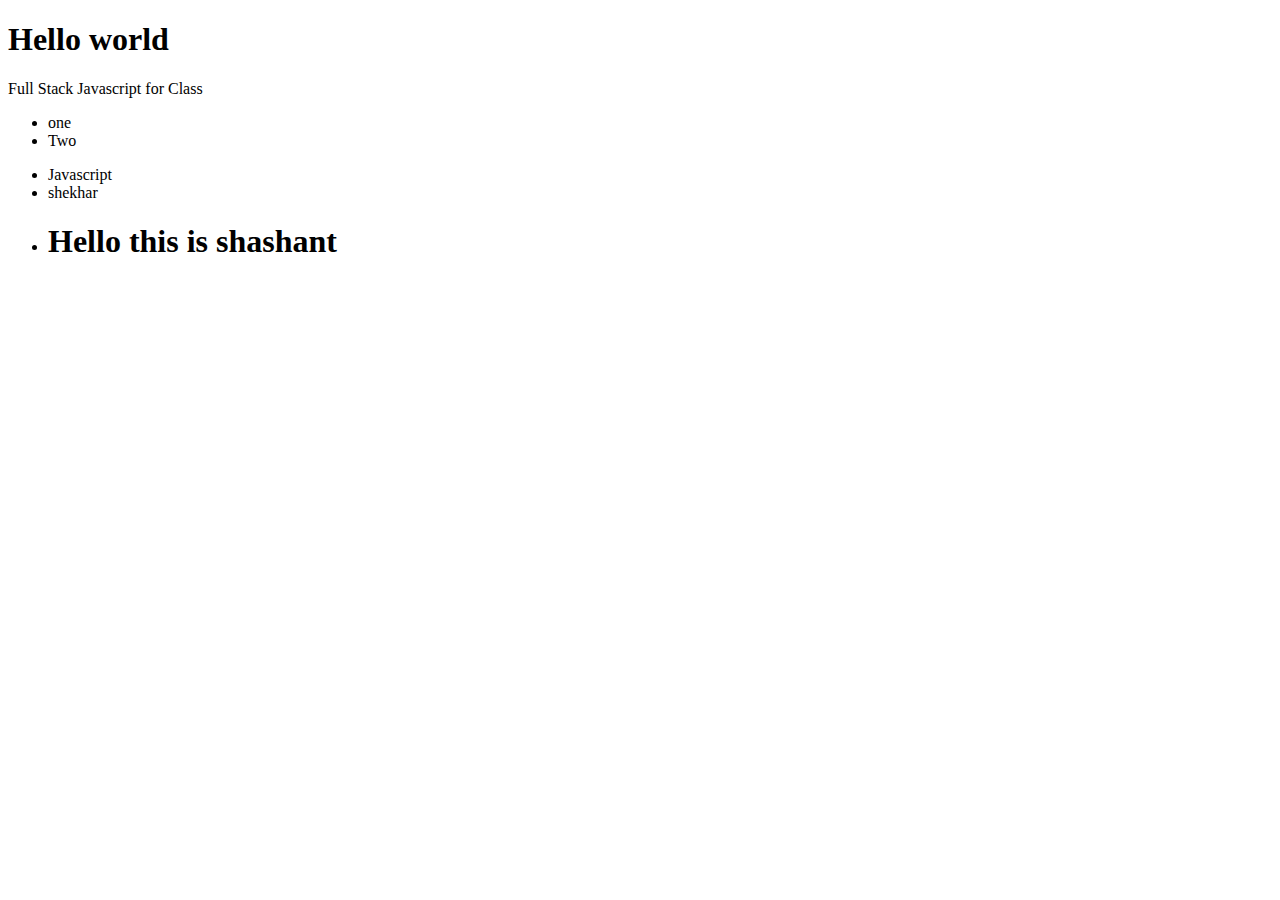
<file: index.html>
<!DOCTYPE html>
<html lang="en">
<head>
    <meta charset="UTF-8">
    <meta http-equiv="X-UA-Compatible" content="IE=edge">
    <meta name="viewport" content="width=device-width, initial-scale=1.0">
    <title>Document</title>
</head>
<body>
    <h1>Hello world</h1>
    <p class="fsjs" >Full Stack Javascript for Class</p>
    <!-- <p id="fsjs2">Full Stack Javascript for ID</p> -->

    <ul>
        <li>one</li>
        <li>Two</li>
    </ul>

    <ul>
        <li class="tech">Javascript</li>
        <li class="tech">React</li>
        <li class="tech">Java</li>

    </ul>

    <script>
        // console.log(document);
        // console.log(window.document);
        // console.log(window);
        // console.log(document.documentElement);
        // console.log(document.head);
        // console.log(document.body.firstChild);
        // console.log(document.body.firstElementChild);


        // let val = document.getElementById("fsjs2")
        // console.log(val.innerHTML);
        // console.log(val.innerText);


                let val = document.getElementsByClassName("tech")
                console.log(val);
                console.log(val[0].innerText);
                console.log(val[1].innerText);
                val[1].innerHTML = "shekhar"
                val[2].innerHTML = "<h1>Hello this is shashant</h1>"

   // by tag name
   // query selector


                let h1 = document.querySelector(".fsjs").innerText
                console.log(h1);

                // let value = document.querySelector("p").style.backgroundColor = "red"
                // console.log(value);

                
    </script>




    <!-- <script src="./script.js"></script> -->
    
</body>
</html>
</file>
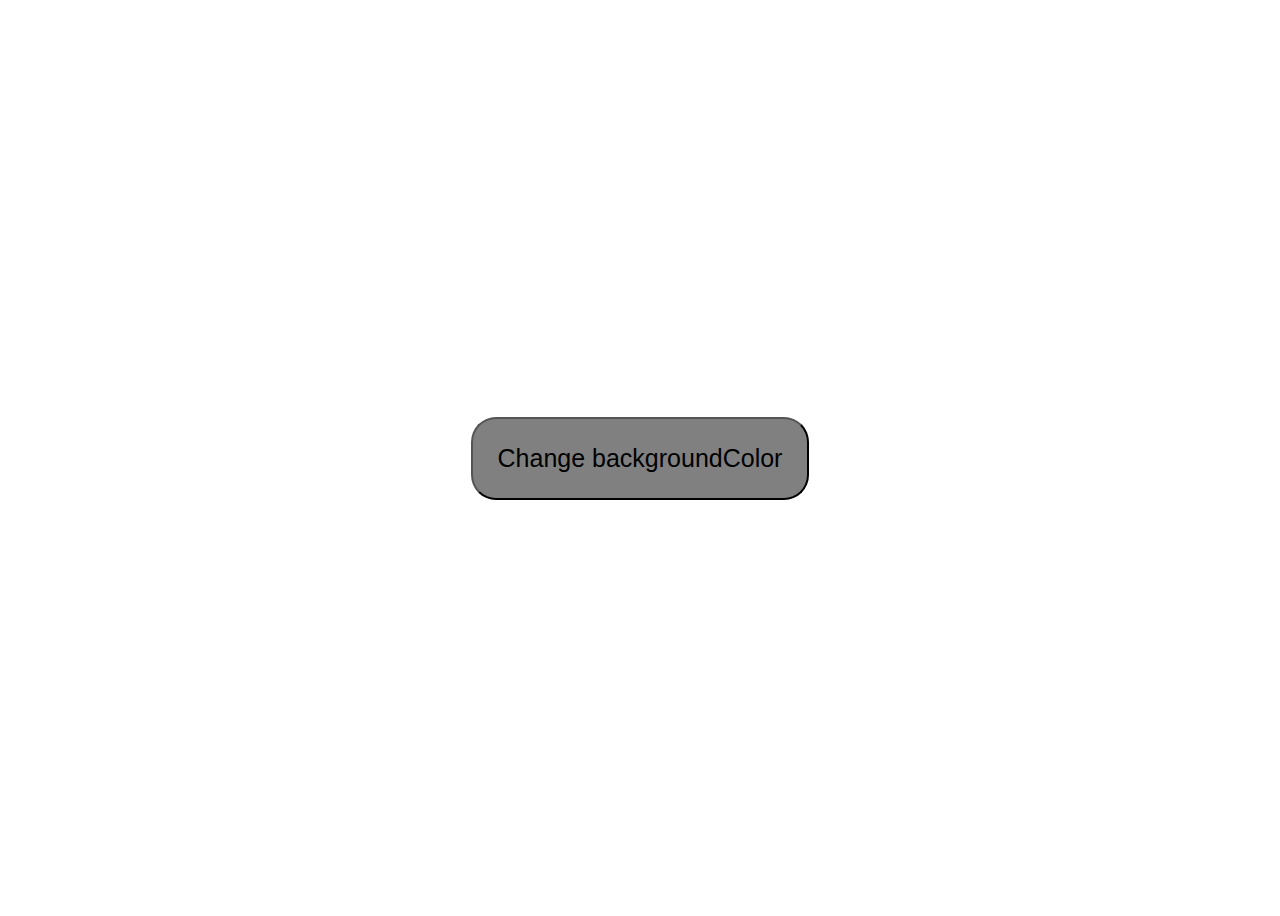
<file: Project_1/index.html>
<!DOCTYPE html>
<html lang="en">
<head>
    <meta charset="UTF-8">
    <meta http-equiv="X-UA-Compatible" content="IE=edge">
    <meta name="viewport" content="width=device-width, initial-scale=1.0">
    <link rel="stylesheet" href="style.css">
    <title>Color changer game</title>
</head>
<body>
    
<button id="button">Change backgroundColor</button>
    <script src="./script.js"></script>
</body>
</html>
</file>
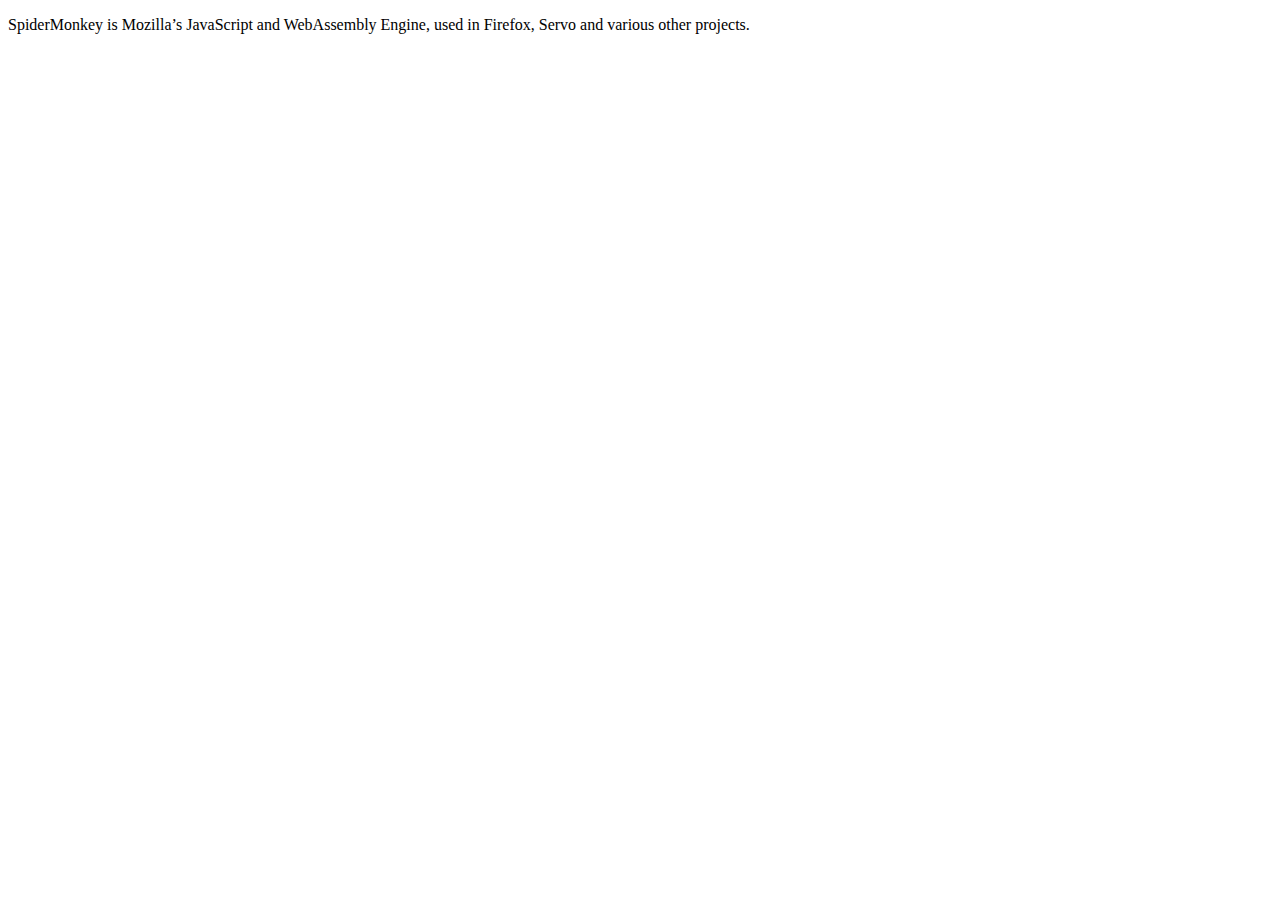
<file: 1stclass.html>
<!DOCTYPE html>
<html lang="en">
<head>
    <meta charset="UTF-8">
    <meta http-equiv="X-UA-Compatible" content="IE=edge">
    <meta name="viewport" content="width=device-width, initial-scale=1.0">
    <title>Document</title>
</head>
<body>
    <!-- <h1>Hello</h1> -->
    <p>SpiderMonkey is Mozilla’s JavaScript and WebAssembly Engine, used in Firefox, Servo and various other projects.</p>
    <script src="./1stclass.js"></script>
</body>
</html>
</file>
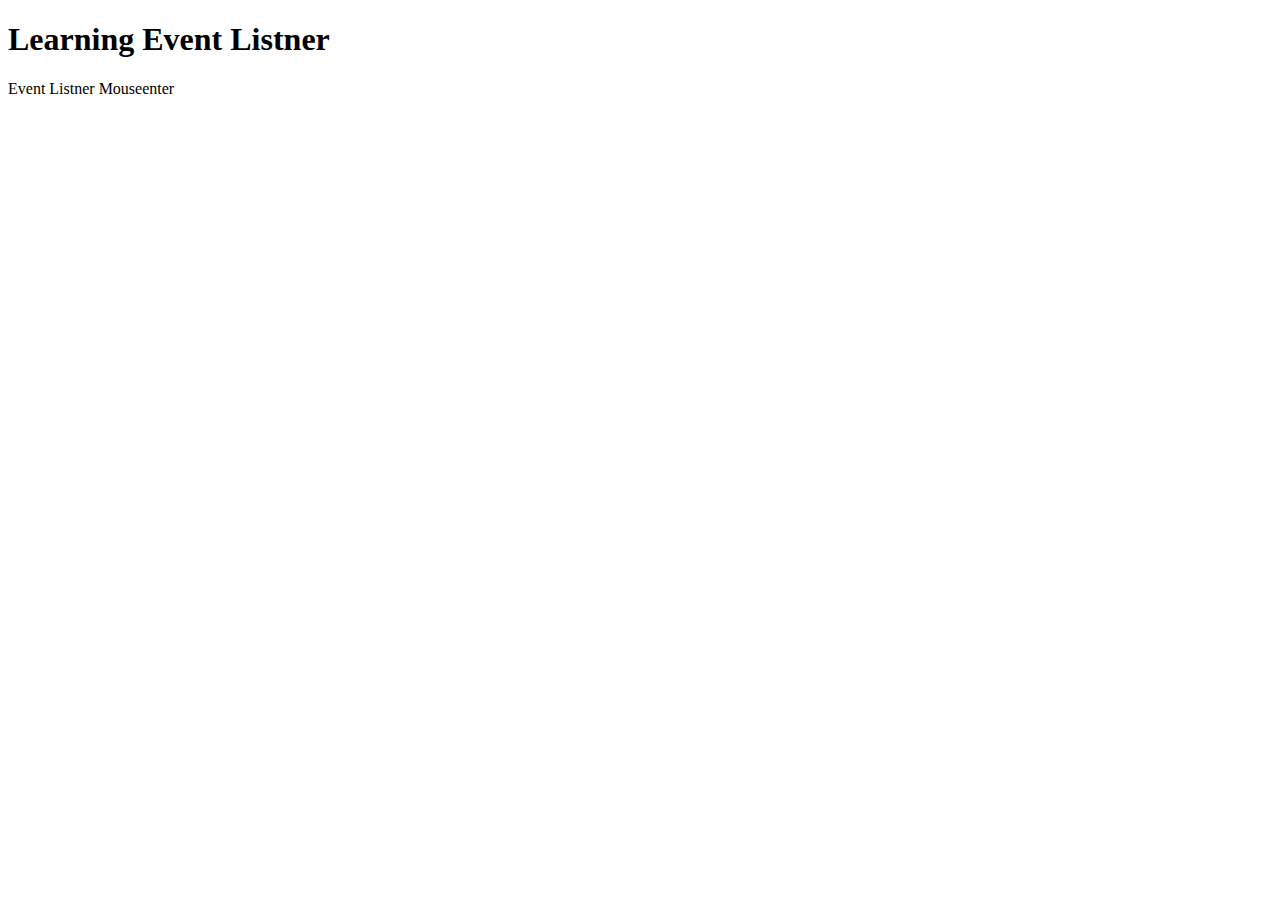
<file: DOM_22nd.html>
<!DOCTYPE html>
<html lang="en">
<head>
    <meta charset="UTF-8">
    <meta http-equiv="X-UA-Compatible" content="IE=edge">
    <meta name="viewport" content="width=device-width, initial-scale=1.0">
    <title>Document</title>
</head>
<body>
    <h1>Learning Event Listner</h1>
    <p id="js">Event Listner</p>


    <script>
        document.addEventListener("dblclick",hello)
        function hello() {
            document.getElementById("js").innerText = "Mouser Clicked"
        }

        // * click  *dblclick  *mouseenter  *mouseleave *moveover  *input  *keydown *keyup  *keypress *onload

        document.addEventListener("mouseenter",hello)
        function hello() {
            document.getElementById("js").innerText = "Event Listner Mouseenter"
        }


    </script>
</body>
</html>
</file>
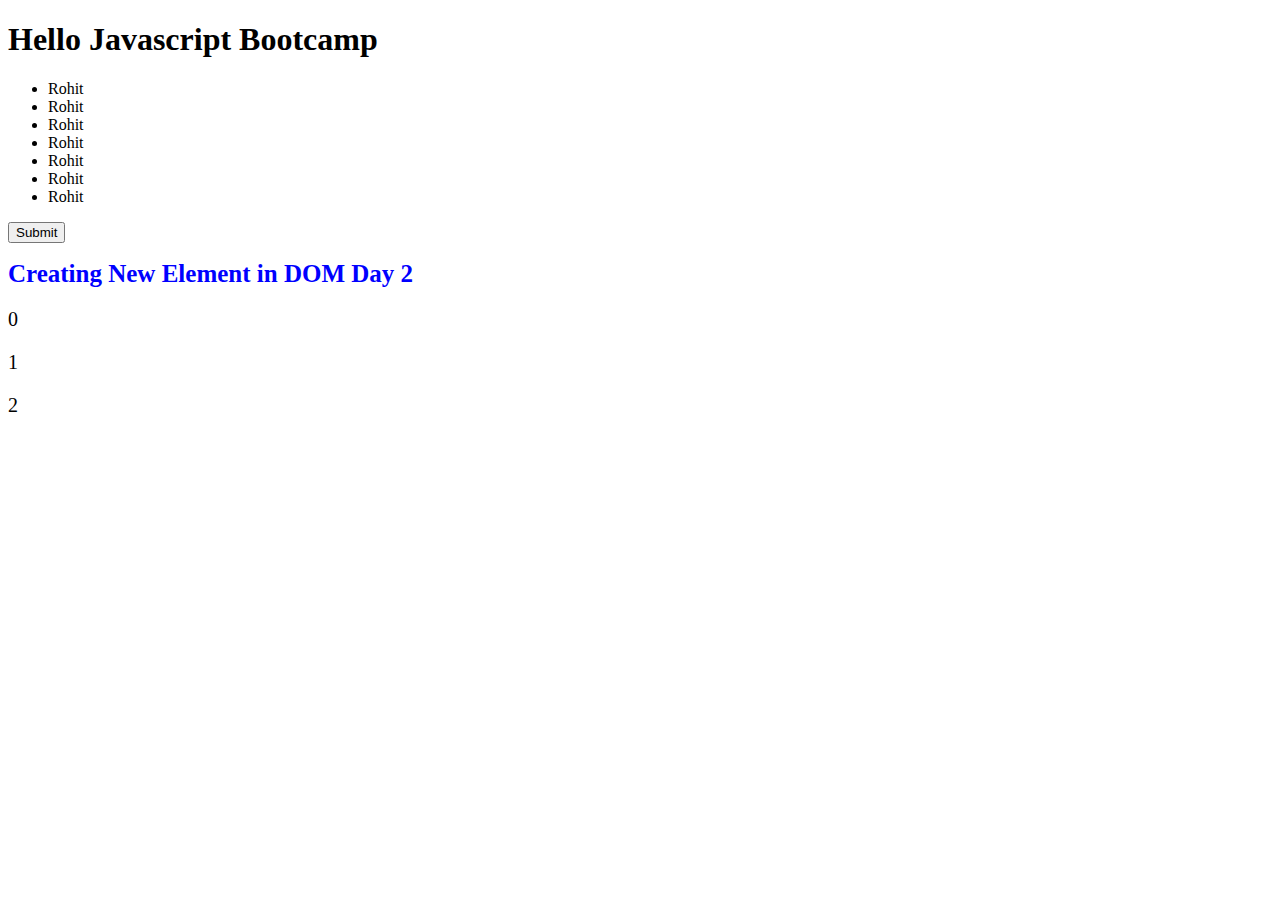
<file: DOM_2nd.html>
<!DOCTYPE html>
<html lang="en">

<head>
    <meta charset="UTF-8">
    <meta http-equiv="X-UA-Compatible" content="IE=edge">
    <meta name="viewport" content="width=device-width, initial-scale=1.0">
    <title>Document</title>
</head>

<body>
    <h1>Hello Javascript Bootcamp</h1>
    <ul>

    </ul>

    <button onclick="maths()" id="fsjs3">Submit</button>

    <p id="js"></p>
    <script>
        // create inner HTML 
        const List = `
                <li>Rohit</h1>  
                <li>Rohit</h1>   
                <li>Rohit</h1>   
                  <li>Rohit</h1>   
                     <li>Rohit</h1>   
                    <li>Rohit</h1>   
                     <li>Rohit</h1> `;

                    const ul = document.querySelector("ul")    
                    ul.innerHTML = List;

        // create Element on screen
        let title = document.createElement("h1")
        title.className = "title"
        title.style.fontSize = "25px"
        title.style.color = "Blue"
        title.textContent = "Creating New Element in DOM Day 2"
        console.log(title);
        document.body.appendChild(title)




        // for loop
        for(let i =0;i<3;i++) {
            let para = document.createElement("p")
            para.className = "FSJS"
            para.style.fontSize="20px"
            console.log(para);
            para.textContent = i;
            document.body.appendChild(para)
        }

        // btn part 
        function maths() {
            let value = prompt("solve this 50 - 30")
            if(value == 20) {
                document.getElementById("js").innerText = "Success Redirect"
                document.getElementById("js").style.color= "Green"
                document.getElementById("fsjs3").style.backgroundColor = "Green"
            }
            else {
                document.getElementById("js").innerText = "Fail try again"
                document.getElementById("js").style.color= "Red"
                document.getElementById("fsjs3").style.backgroundColor = "Red"

          
            }
        }

        

    </script>

    <!-- <h1 class="title" style="font-size: 25px; color: green;"> Creating New Element in DOM Day 2</h1> -->
</body>

</html>
</file>
<file: Project_1/style.css>
body{
    height: 100vh;
    display: flex;
    justify-content: center;
    align-items: center;
}

button{
    padding: 25px;
    font-size: 25px;
    border-radius: 25px;
    background-color: #808080;
}
</file>
